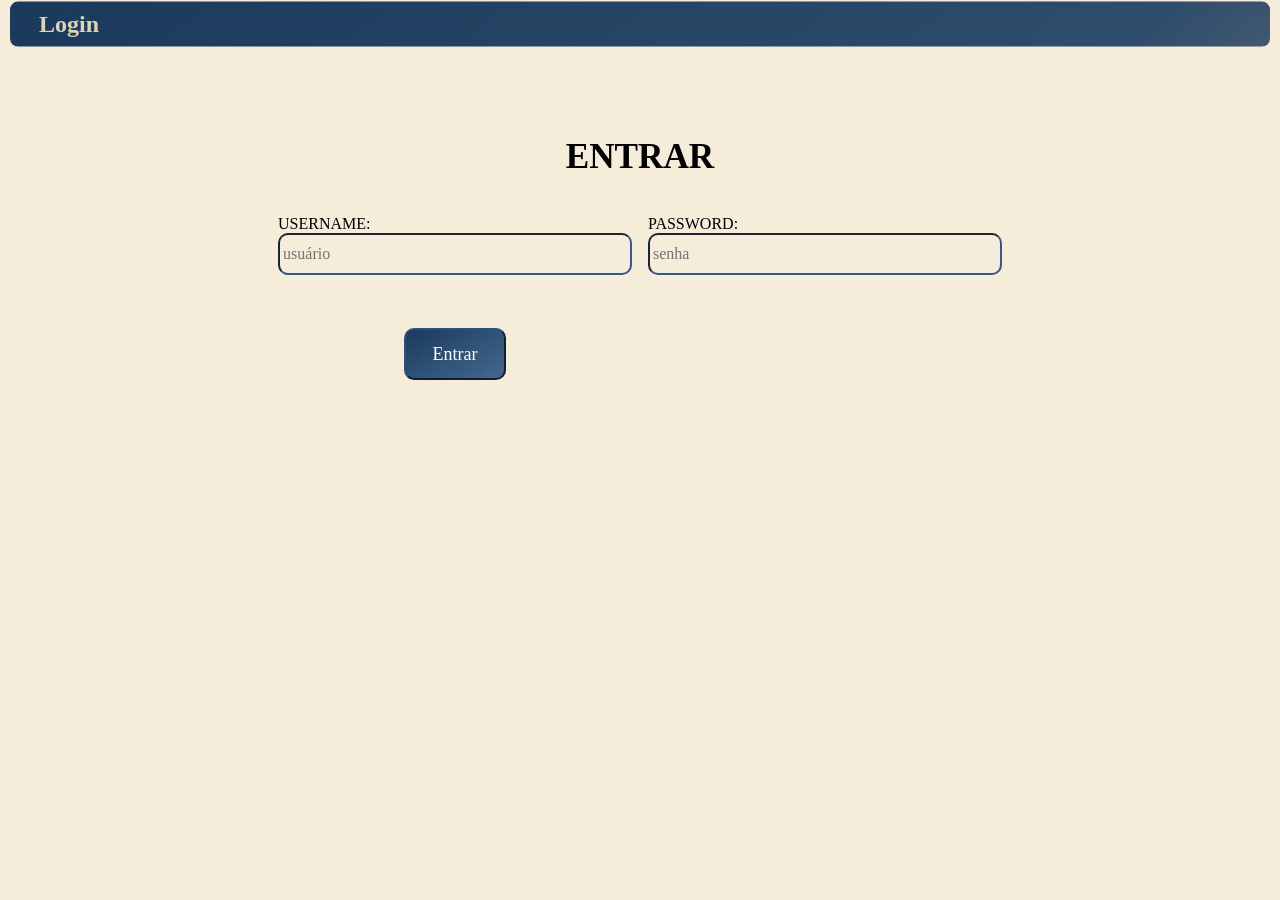
<file: login/index.html>
<!DOCTYPE html>
<html lang="en">
<head>
    <meta charset="UTF-8">
    <meta name="viewport" content="width=device-width, initial-scale=1.0">
    <link rel="stylesheet" href="../styles/reset.css">
    <link rel="stylesheet" href="../styles/global.css">
    <script src="index.js" defer></script>
    <title>Login</title>
</head>
<body>
    <header>
        <div class="container">
            <div class="topbar">
                <div class="left-topbar">
                    <h1 id="title">Login</h1>
                </div>
            </div>
        </div>
    </header>
    <main>
        <section id="login" class="form-section">
            <div>
                <h2 class="title">Entrar</h2>
            </div>
            <form id="login-form" class="readings-form" name="login-form">
                <div>
                    <label for="username">Username:</label>
                    <input id="username" name="username" type="text" placeholder="usuário">
                </div>
                <div>
                    <label for="password">Password:</label>
                    <input id="password" name="password" type="password" placeholder="senha">
                </div>
                <div class="form-send-button">
                    <input type="submit" value="Entrar" id="sendFormBtn">
                </div>
            </form>
        </section>
    </main>
</body>
</html>
</file>
<file: styles/global.css>
:root{
    --bg-primary:#000000;
    --bg-light:#FFFFFF;
    --title-primary-color:#F5F5F7;
    --subtitle-color:#6E6E73;
    --action-color:#2997FF;
    --spirited-main-color:#DED2B9;
    --form-text-color:#1d1d1f;
    --text-dark:#1d1d1f;
    --my-navy-blue:#1e3f63;
    --my-blue:#1b3a5b;
    --cat-color:#f0e1c39f;
    --menu-gradient:linear-gradient(320deg,#a38e649f, #1e3f63ec,#1b3a5b);
  
    --send-button-gradient:linear-gradient(-30deg, #345d88ec,#1b3a5b);
    --hover-send-button-gradient:linear-gradient(-30deg, hsla(211, 44%, 51%, 0.82),#1b3a5b);
    
}

body{
    background-color: var(--cat-color);
    margin: auto 1rem;
}
.container #titles {
   height: fit-content;
}

header{
    background: var(--menu-gradient);
    background-attachment: fixed;
    border-radius: 0.5rem;
    margin: 0rem -0.4rem;
    margin-bottom: 0px;
    position: sticky;
    top: 0.1rem;
}


.container .topbar{
    width: 100%;
    padding: 1vh;
    display: flex;
    flex-direction: row;
    align-items: center;
    justify-content: space-between;
    
}

.topbar img{
    width: 20%;
    max-width: 50px;
    height: auto;
    object-fit: contain;
}

.topbar h1{
    color: var(--spirited-main-color);
    text-align: left;
    font-size: 1.5rem;
    padding: 0px;
    margin: 0px;
    margin-left: 8%;

}
.topbar h2{
    color: var(--spirited-main-color);
    font-size: 0.7rem;
    padding: 0px;
    margin: 0px;
    position: relative;
    left: 20%;
}


.topbar a>img{
    width: 2.3rem;
}

.left-topbar{
    display: flex;
    align-items: center;
    justify-content: left;
    width: 16rem;
    
}


.topbar .auth{
    display: flex;
    gap: 1rem;

    font-size: 80%;
}

.topbar .auth button{
    background-color: var(--spirited-main-color);
    padding: 0.5rem;
    border:none;
    border-radius: 10px;
    width: 4rem;
}
a{
    text-decoration: none;
    color: inherit;
}
.topbar .profile-options{
    display: flex;

}
.topbar .profile-options img:first-child{
    border-radius: 100%;
    border: #000000 solid 3px;
    border-color: #F5F5F7;

}

.titles{
    margin-left: 0;
}

.navbar ul{
    width: 35rem;
    list-style-type: none;  

    display: flex;
    flex-direction: row;
    justify-content: space-between;
    margin: 0 2rem;
    
}


.navbar li a{
    text-decoration: none;
    color: rgb(255, 255, 255);
    font-size: 100%;
    font-weight: bold;
    
}

button{
    cursor: pointer;
}

section{
    padding: 1%;

}

main{
    display: flex;
    flex-direction: column;
    align-items: center;

    
}
.form-section {

    margin: 5rem;
    width: 60%;
    min-width: 300px;

    display: flex;
    flex-direction: column;
   
    @media (width<720px) {
        margin: 2rem;
        width: 60%;
    }
}
.form-section h2{
    text-align: center;
    font: 'Iosevka Charon' bold 700;
    text-transform: uppercase;
    margin-bottom: 2rem;
    font-size: 2.2rem;
}
.readings-form{
    display: grid;
    gap: 1rem;
    @media (width>720px) {
        grid-template-columns: 1fr 1fr;
        
    }
    
}


.form-section .form-send-button{
    display: flex;
    justify-content: center;
    margin: 2rem;
    

}

.form-section .form-send-button input{
    padding: 1rem;
    color:var(--bg-light);
    font-size: large;
    background: var(--send-button-gradient);    
    cursor: pointer;
}
.form-section .form-send-button input:hover{
    background: var(--hover-send-button-gradient);
}


.readings-form>div{
    text-transform: uppercase;
    
    padding-top: 1.5%;
    display: grid;
}
.form-section input,select,textarea{
    background: var(--form-background);
    border-color: rgba(47, 81, 130, 0.96);
    padding: 3px;
    border-radius: 10px;
    font-size: 1rem;
    color: var(--form-text-color);
    line-height: 2rem;

}
.form-section .form-send-button input{
    width: 35%;
    padding: 0.5rem;
}


/*avoid form fields being on wrong fonts*/
input,
button,
select,
textarea{
    font:inherit;
}



#segunda-section{
    
 
    padding-top: 4rem;
    border-top: #000000 0.010px dotted;
}
</file>
